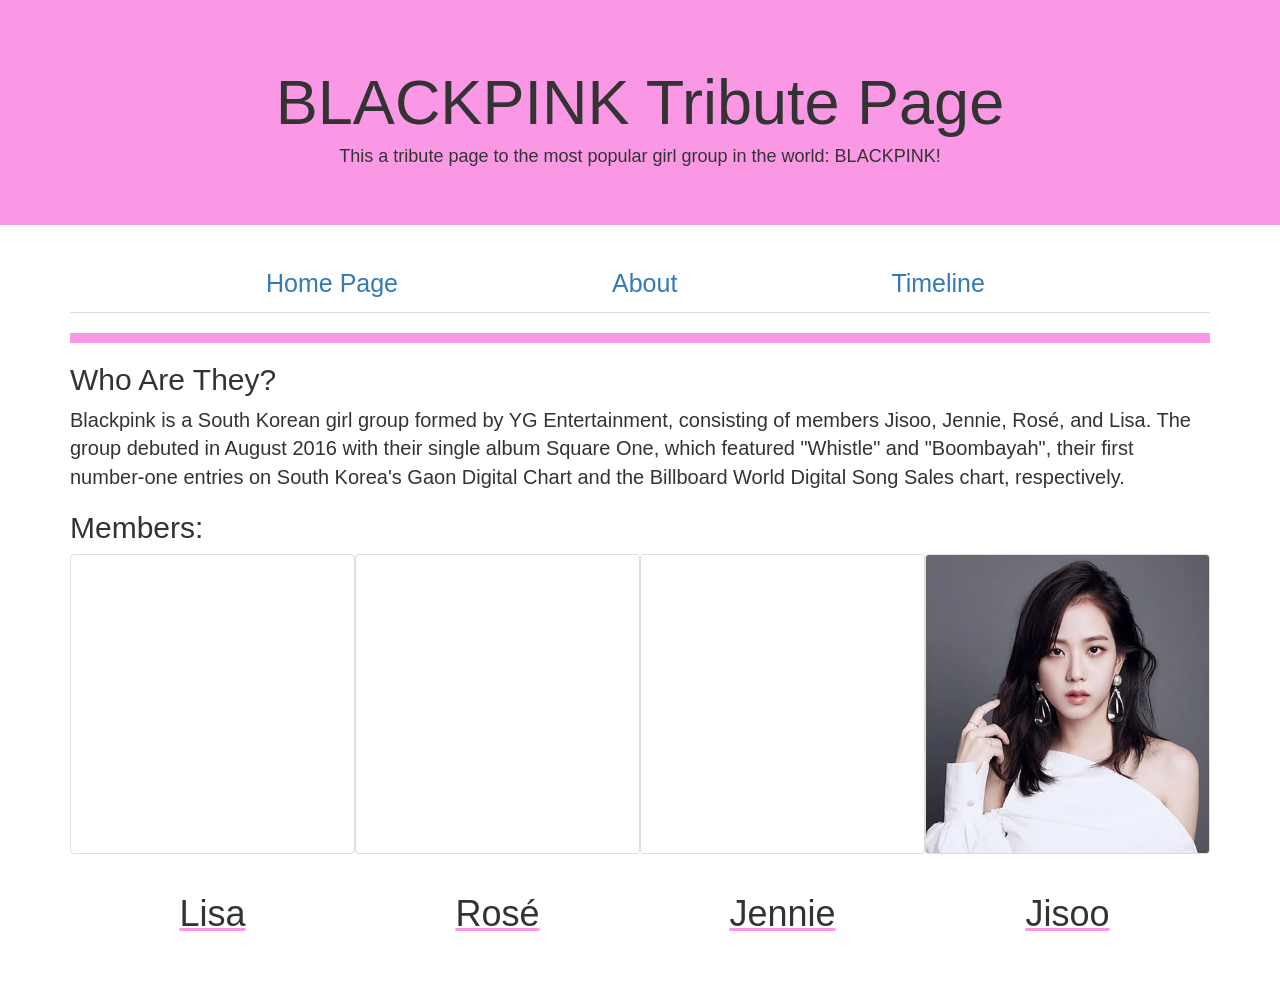
<file: index.html>
<!DOCTYPE html>
<html>
    <head>
        <meta charset="utf-8">
        <meta http-equiv="X-UA-Compatible" content="IE=edge">
        <meta name="viewport" content="width=device-width, initial-scale=1">

        <script src="https://ajax.googleapis.com/ajax/libs/jquery/1.12.4/jquery.min.js"></script>

        <!-- Bootstrap CSS -->
        <link rel="stylesheet" href="https://maxcdn.bootstrapcdn.com/bootstrap/3.3.7/css/bootstrap.min.css" integrity="sha384-BVYiiSIFeK1dGmJRAkycuHAHRg32OmUcww7on3RYdg4Va+PmSTsz/K68vbdEjh4u" crossorigin="anonymous">

        <!-- Bootstrap JavaScript -->
        <script src="https://maxcdn.bootstrapcdn.com/bootstrap/3.3.7/js/bootstrap.min.js" integrity="sha384-Tc5IQib027qvyjSMfHjOMaLkfuWVxZxUPnCJA7l2mCWNIpG9mGCD8wGNIcPD7Txa" crossorigin="anonymous"></script>
        
        <link rel="stylesheet" type="text/css" href="miniProject.css">
        <link rel="icon" href="blackpinklogo.jpeg">
        
        <title>Blackpink Tribute Page</title>
    
    
    
    </head>
    <body>
        <div class="jumbotron">
            <h1>BLACKPINK Tribute Page</h1>
            <h4>This a tribute page to the most popular girl group in the world: BLACKPINK!</h4>
        
        
        

        </div>
        <div class="container"> 
            <ul class="nav nav-tabs">
                <li><a class="active bars" id="homePage" href="index.html">Home Page</a></li>
                <li><a class="bars" id="aboutPage" href="aboutPage.html">About</a></li>
                <li><a class="bars" id="timelinePage" href="timelinePage.html">Timeline</a></li>
            </ul>
            <hr>
                
            <h2>Who Are They?</h2>
            <p>Blackpink is a South Korean girl group formed by YG Entertainment, consisting of members Jisoo, Jennie, Rosé, and Lisa. The group debuted in August 2016 with their single album Square One, which featured "Whistle" and "Boombayah", their first number-one entries on South Korea's Gaon Digital Chart and the Billboard World Digital Song Sales chart, respectively.</p>
            <h2>Members:</h2>
            <div class="images">
                <a target="_blank" href="https://en.wikipedia.org/wiki/Lisa_(rapper)">
                <table class="lisa thumbnail">
                    <tr> <td>Name: Lalisa Manoban</td></tr>
                    <tr class="invisible"> <td>WOOOOOOO</td></tr>
                    <tr> <td>Age: 25 </td></tr>
                     <tr class="invisible"> <td>WOOOOOOO</td></tr>
                    <tr> <td>Roles: Main Dancer, Lead Rapper</td></tr>
                     <tr class="invisible"> <td>WOOOOOOO</td></tr>
                    <tr> <td>Nationalility: <img class="flag lisa_flag" src="thai_flag.png"></td></tr>
                    
                
                    
                    
                    </table>
                    </a>
                <a target="_blank" href="https://en.wikipedia.org/wiki/Ros%C3%A9_(singer)">
                <table class="rose thumbnail">
                    <tr> <td>Name: Park Chaeyoung</td></tr>
                    <tr class="invisible"> <td>WOOOOOOO</td></tr>
                    <tr> <td>Age: 25</td></tr>
                    <tr class="invisible"> <td>WOOOOOOO</td></tr>
                    <tr> <td> Roles: Main Vocalist, Lead Dancer</td></tr>
                    <tr class="invisible"> <td>WOOOOOOO</td></tr>
                    <tr> <td>Nationalility: <img class="flag rose_flag" src="korean_flag.png"></td></tr>
                
                
                
                </table>
                </a>
                    <a target="_blank" href="https://en.wikipedia.org/wiki/Jennie_(singer)">
                <table class="jennie thumbnail">
                    <tr> <td>Name: Jennie Kim</td></tr>
                    <tr class="invisible"> <td>WOOOOOOO</td></tr>
                    <tr> <td>Age: 26</td></tr>
                    <tr class="invisible"> <td>WOOOOOOO</td></tr>
                    <tr> <td>Roles: Main Rapper, Lead Vocalist</td></tr>
                    <tr class="invisible"> <td>WOOOOOOO</td></tr>
                    <tr> <td>Nationalility: <img class="flag jennie_flag" src="korean_flag.png"></td></tr>
                
                
                
                </table>
                </a>
                <a target="_blank" href="https://en.wikipedia.org/wiki/Jisoo">
                <table class="jisoo thumbnail">
                    <tr> <td>Name: Kim Jisoo</td></tr>
                    <tr class="invisible"> <td>WOOOOOOO</td></tr>
                    <tr> <td>Age: 27</td></tr>
                    <tr class="invisible"> <td>WOOOOOOO</td></tr>
                    <tr> <td>Roles: Lead Vocalist, The Visual</td></tr>
                    <tr class="invisible"> <td>WOOOOOOO</td></tr>
                    <tr> <td>Nationalility: <img class="flag jisoo_flag" src="korean_flag.png"></td></tr>
                    

                
                </table>
                </a>
            
                
            </div>
            <div>
                <h1 class="member_titles">Jisoo</h1>
                <h1 class="member_titles">Jennie</h1>
                <h1 class="member_titles">Rosé</h1>
                <h1 class="member_titles">Lisa</h1>
              
            
            
            
            </div>
        
        
        </div>
        <div class="space"></div>
        
    
    
    
    
    </body>
</html>
</file>
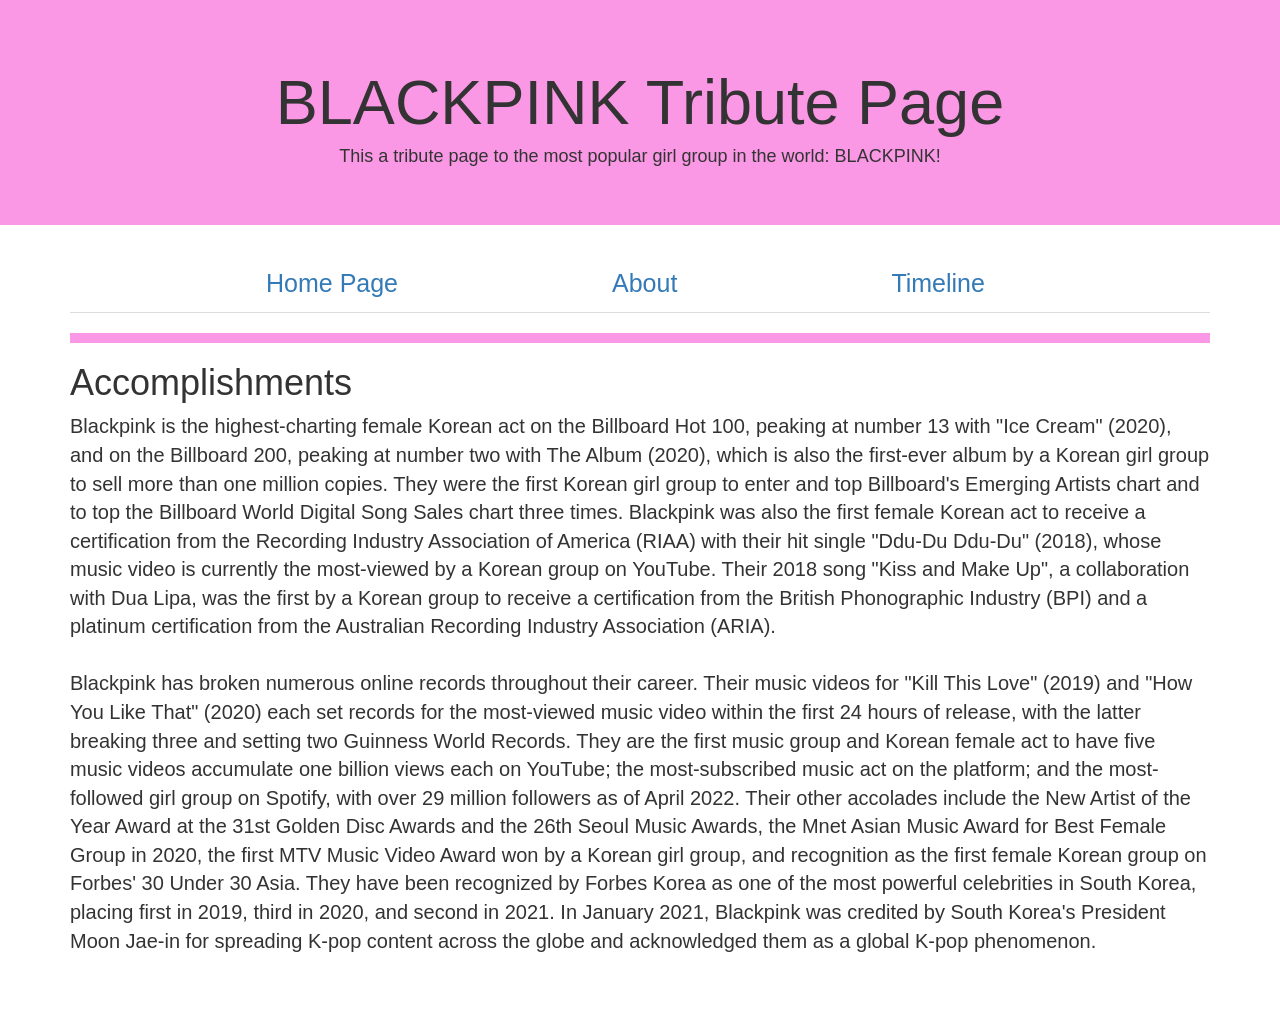
<file: aboutPage.html>
<!DOCTYPE html>
<html>
    <head>
        <meta charset="utf-8">
        <meta http-equiv="X-UA-Compatible" content="IE=edge">
        <meta name="viewport" content="width=device-width, initial-scale=1">

        <script src="https://ajax.googleapis.com/ajax/libs/jquery/1.12.4/jquery.min.js"></script>

        <!-- Bootstrap CSS -->
        <link rel="stylesheet" href="https://maxcdn.bootstrapcdn.com/bootstrap/3.3.7/css/bootstrap.min.css" integrity="sha384-BVYiiSIFeK1dGmJRAkycuHAHRg32OmUcww7on3RYdg4Va+PmSTsz/K68vbdEjh4u" crossorigin="anonymous">

        <!-- Bootstrap JavaScript -->
        <script src="https://maxcdn.bootstrapcdn.com/bootstrap/3.3.7/js/bootstrap.min.js" integrity="sha384-Tc5IQib027qvyjSMfHjOMaLkfuWVxZxUPnCJA7l2mCWNIpG9mGCD8wGNIcPD7Txa" crossorigin="anonymous"></script>
        
        <link rel="stylesheet" type="text/css" href="miniProject.css">
        <link rel="icon" href="blackpinklogo.jpeg">
        
        <title>Blackpink Tribute Page</title>
    
    
    
    </head>
    <body>
        <div class="jumbotron">
            <h1>BLACKPINK Tribute Page</h1>
            <h4>This a tribute page to the most popular girl group in the world: BLACKPINK!</h4>
        
        
        

        </div>
        <div class="container"> 
            <ul class="nav nav-tabs">
                <li><a class="bars" id="homePage" href="index.html">Home Page</a></li>
                <li><a class="active bars" id="aboutPage" href="aboutPage.html">About</a></li>
                <li><a class="bars" id="timelinePage" href="timelinePage.html">Timeline</a></li>
            </ul>
            <hr>
            <div>
                <h1>Accomplishments</h1>
                <p>Blackpink is the highest-charting female Korean act on the Billboard Hot 100, peaking at number 13 with "Ice Cream" (2020), and on the Billboard 200, peaking at number two with The Album (2020), which is also the first-ever album by a Korean girl group to sell more than one million copies. They were the first Korean girl group to enter and top Billboard's Emerging Artists chart and to top the Billboard World Digital Song Sales chart three times. Blackpink was also the first female Korean act to receive a certification from the Recording Industry Association of America (RIAA) with their hit single "Ddu-Du Ddu-Du" (2018), whose music video is currently the most-viewed by a Korean group on YouTube. Their 2018 song "Kiss and Make Up", a collaboration with Dua Lipa, was the first by a Korean group to receive a certification from the British Phonographic Industry (BPI) and a platinum certification from the Australian Recording Industry Association (ARIA). <br> <br>
                
                
                Blackpink has broken numerous online records throughout their career. Their music videos for "Kill This Love" (2019) and "How You Like That" (2020) each set records for the most-viewed music video within the first 24 hours of release, with the latter breaking three and setting two Guinness World Records. They are the first music group and Korean female act to have five music videos accumulate one billion views each on YouTube; the most-subscribed music act on the platform; and the most-followed girl group on Spotify, with over 29 million followers as of April 2022. Their other accolades include the New Artist of the Year Award at the 31st Golden Disc Awards and the 26th Seoul Music Awards, the Mnet Asian Music Award for Best Female Group in 2020, the first MTV Music Video Award won by a Korean girl group, and recognition as the first female Korean group on Forbes' 30 Under 30 Asia. They have been recognized by Forbes Korea as one of the most powerful celebrities in South Korea, placing first in 2019, third in 2020, and second in 2021. In January 2021, Blackpink was credited by South Korea's President Moon Jae-in for spreading K-pop content across the globe and acknowledged them as a global K-pop phenomenon.</p>
            
            
            
            
            
            </div>
            <div class="space"></div>
        
        
        </div>
        
        
    
    
    
    
    </body>
</html>
</file>
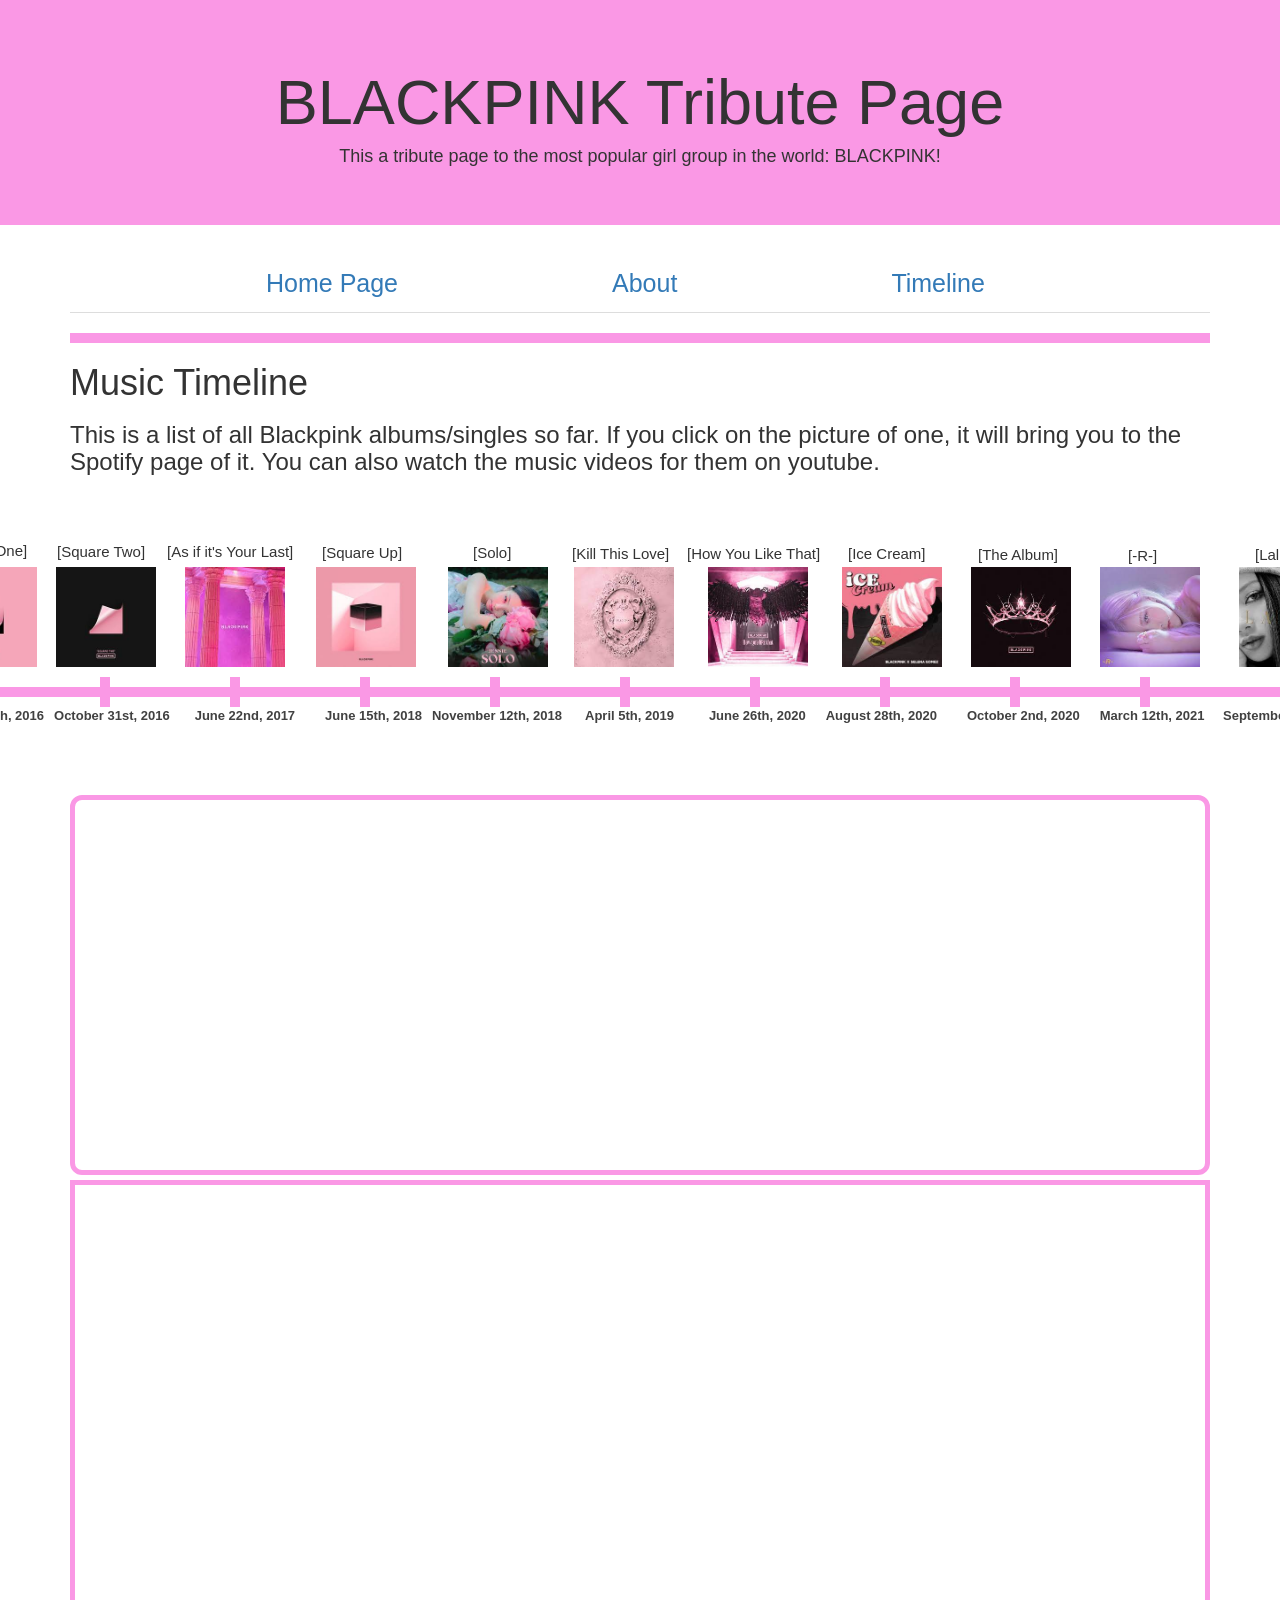
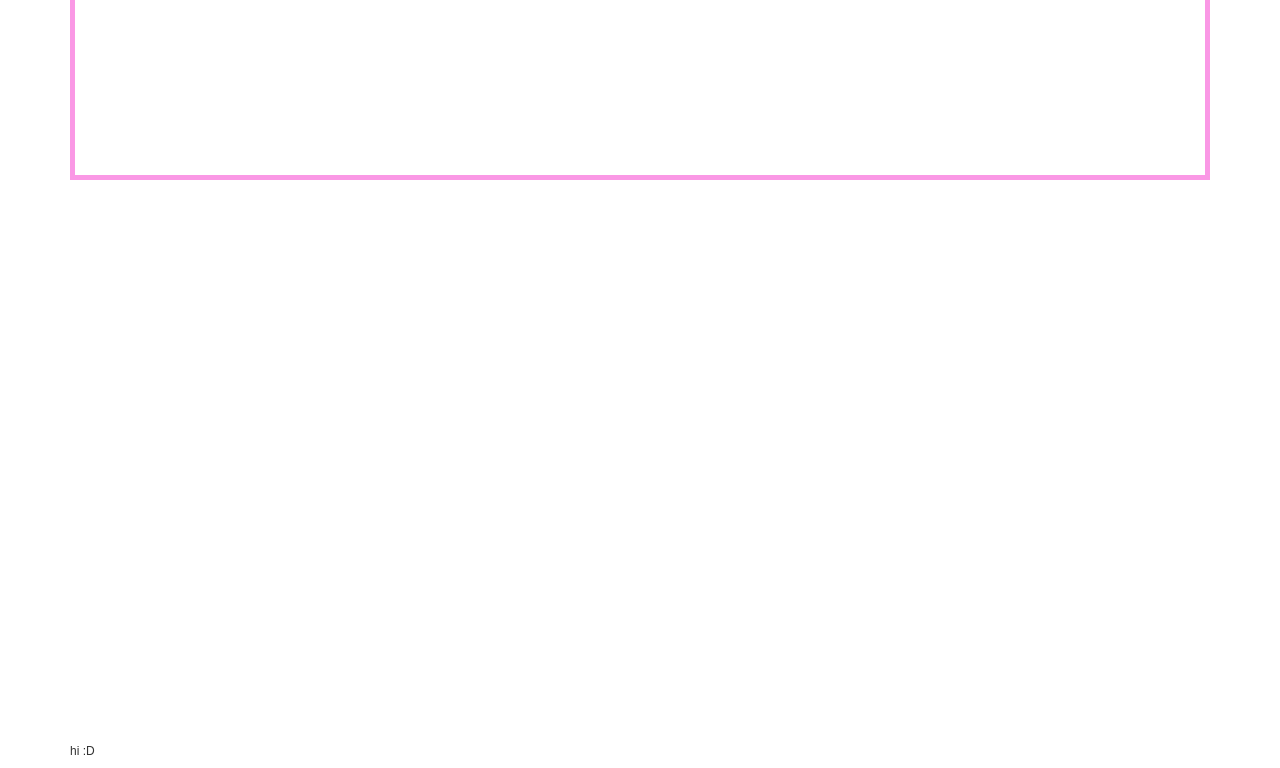
<file: timelinePage.html>
<!DOCTYPE html>
<html>
    <head>
        <meta charset="utf-8">
        <meta http-equiv="X-UA-Compatible" content="IE=edge">
        <meta name="viewport" content="width=device-width, initial-scale=1">

        <script src="https://ajax.googleapis.com/ajax/libs/jquery/1.12.4/jquery.min.js"></script>

        <!-- Bootstrap CSS -->
        <link rel="stylesheet" href="https://maxcdn.bootstrapcdn.com/bootstrap/3.3.7/css/bootstrap.min.css" integrity="sha384-BVYiiSIFeK1dGmJRAkycuHAHRg32OmUcww7on3RYdg4Va+PmSTsz/K68vbdEjh4u" crossorigin="anonymous">

        <!-- Bootstrap JavaScript -->
        <script src="https://maxcdn.bootstrapcdn.com/bootstrap/3.3.7/js/bootstrap.min.js" integrity="sha384-Tc5IQib027qvyjSMfHjOMaLkfuWVxZxUPnCJA7l2mCWNIpG9mGCD8wGNIcPD7Txa" crossorigin="anonymous"></script>
        
        <link rel="stylesheet" type="text/css" href="miniProject.css">
        <link rel="icon" href="blackpinklogo.jpeg">
        
        <title>Blackpink Tribute Page</title>
         
    
    
    
    </head>
    <body>
        <div class="jumbotron">
            <h1>BLACKPINK Tribute Page</h1>
            <h4>This a tribute page to the most popular girl group in the world: BLACKPINK!</h4>
        
        
        

        </div>
        <div class="container"> 
            <ul class="nav nav-tabs">
                <li><a class="bars" id="homePage" href="index.html">Home Page</a></li>
                <li><a class="bars" id="aboutPage" href="aboutPage.html">About</a></li>
                <li><a class="active bars" id="timelinePage" href="timelinePage.html">Timeline</a></li>
            </ul>
            <hr>
            <h1 id="mt">Music Timeline</h1>
            <h3>This is a list of all Blackpink albums/singles so far. If you click on the picture of one, it will bring you to the Spotify page of it. You can also watch the music videos for them on youtube.</h3>
            <h4 class="album_titles" id="squareonetitle">[Square One]</h4> 
            <h4 class="album_titles" id="squaretwotitle">[Square Two]</h4>
            <h4 class="album_titles" id="aiiyltitle">[As if it's Your Last]</h4>
            <h4 class="album_titles" id="squareuptitle">[Square Up]</h4>
            <h4 class="album_titles" id="solotitle">[Solo]</h4>
            <h4 class="album_titles" id="ktltitle">[Kill This Love]</h4>
            <h4 class="album_titles" id="hylttitle">[How You Like That]</h4>
            <h4 class="album_titles" id="icecreamtitle">[Ice Cream]</h4>
            <h4 class="album_titles" id="thealbumtitle">[The Album]</h4>
            <h4 class="album_titles" id="Rtitle">[-R-]</h4>
            <h4 class="album_titles" id="lalisatitle">[Lalisa]</h4>
            <hr class="timeline">
            <div class="dot1"></div>
            <div class="dot2"></div>
            <div class="vertical_line" id="line1"></div>
            <div class="vertical_line" id="line2"></div>
            <div class="vertical_line" id="line3"></div>
            <div class="vertical_line" id="line4"></div>
            <div class="vertical_line" id="line5"></div>
            <div class="vertical_line" id="line6"></div>
            <div class="vertical_line" id="line7"></div>
            <div class="vertical_line" id="line8"></div>
            <div class="vertical_line" id="line9"></div>
           
            <p class="dates" id="squareonedate">August 8th, 2016</p>
            <a target="_blank" href="https://open.spotify.com/album/0FOOodYRlj7gzh7q7IjmNZ"><img class="albums1" id="squareone" src="squareone.jpeg"></a>
            
            <p class="dates" id="squaretwodate">October 31st, 2016</p>  
            <a target="_blank" href="https://open.spotify.com/album/2Fna4Tb7fme5aHsNMJtVtp"><img class="albums1" id="squaretwo" src="squaretwo.jpeg"></a>
            
            <p class="dates" id="aiiyldate">June 22nd, 2017</p>
            <a target="_blank" href="https://open.spotify.com/album/6IzQb2kLydYNfzmKXvmndX"><img class="albums1" id="aiiyl" src="aiiyl.jpeg"></a>
            
            <p class="dates" id="squareupdate">June 15th, 2018</p>
            <a target="_blank" href="https://open.spotify.com/album/0wOiWrujRbxlKEGWRQpKYc"><img class="albums1" id="squareup" src="squareup.jpeg"></a>
            
            <p class="dates" id="solodate">November 12th, 2018</p>
            <a target="_blank" href="https://open.spotify.com/album/7qAJpYeABXN9ZV5wOOX59k"><img class="albums1" id="solo" src="solo.jpeg"></a>
            
            <p class="dates1" id="ktldate">April 5th, 2019</p>
            <a target="_blank" href="https://open.spotify.com/album/3PNxZ3BELbUXJ1XLktXiHz"><img class="albums2" id="ktl" src="ktl.jpeg"></a>
            
            <p class="dates1" id="hyltdate">June 26th, 2020</p>
            <a target="_blank" href="https://open.spotify.com/track/4SFknyjLcyTLJFPKD2m96o"><img class="albums2" id="hylt" src="hylt.jpeg"></a>
            
            <p class="dates1" id="icecreamdate">August 28th, 2020</p>
            <a target="_blank" href="https://open.spotify.com/album/2VBb4LRcRSACOfJWRUgVZl"><img class="albums2" id="icecream" src="icecream.jpeg"></a>
        
            <p class="dates1" id="thealbumdate">October 2nd, 2020</p>
            <a target="_blank" href="https://open.spotify.com/album/71O60S5gIJSIAhdnrDIh3N"><img class="albums2" id="thealbum" src="thealbum.jpeg"></a>
            
            <p class="dates1" id="otgdate">March 12th, 2021</p>
            <a target="_blank" href="https://open.spotify.com/album/5BQcoDfcZ8aBcikYX9B7Ob"><img class="albums2" id="otg" src="otg.jpeg"></a>
        
            <p class="dates2" id="lalisadate">September 10th, 2021</p>
            <a target="_blank" href="https://open.spotify.com/album/66OYt73mqan1hWa78BhfPd"><img class="albums2" id="lalisa" src="lalisa.jpeg"></a>
            
            
            <iframe style="border-radius:12px" src="https://open.spotify.com/embed/track/6hvczQ05jc1yGlp9zhb95V?utm_source=generator" width="100%" height="380" frameBorder="0" allowfullscreen="" allow="autoplay; clipboard-write; encrypted-media; fullscreen; picture-in-picture"></iframe>
            
            <iframe id="video" width="1140" height="600" src="https://www.youtube.com/embed/G7ONrDab6cU" title="YouTube video player" frameborder="0" allow="accelerometer; autoplay; clipboard-write; encrypted-media; gyroscope; picture-in-picture" allowfullscreen></iframe>
            
            <h6>hi :D</h6>
        
        </div>
        
    
    
    
    
    </body>
</html>
</file>
<file: miniProject.css>
.jumbotron {
    background-color:#fa98e5;
    text-align:center;
}
.bars {
    margin-left:180px;
    text-align:center;
    font-size:25px;
}
hr {
    border-color:#fa98e5;
    border-width:10px;
}

p {
    font-size:20px;
}
.space {
    height:50px;
}

.member_titles {
    float:right;
    width:25%;
    text-align:center;
    text-decoration:underline;
    text-decoration-color:#fa98e5;
     
}

.lisa {
    float:left;
    background-size:100% 100%;
    background-image: url("https://i2.wp.com/blackpinkupdate.com/wp-content/uploads/2019/02/cover-BLACKPINK-Lisa-moonshot-Micro-Correctfit-Cushion.jpg?fit=730%2C836&ssl=1");
    width:25%;
    height:300px;
}
.rose {
    float:left;
    background-size:100% 100%;
    background-image: url("https://i1.sndcdn.com/artworks-NEqICFr9sNcJ2YMC-pnDcZw-t500x500.jpg");
    width:25%;
    height:300px;
}
.jennie {
    float:left;
    background-size:100% 100%;
    background-image: url("https://i0.wp.com/ulzza.com/wp-content/uploads/2019/01/Blackpink-Jennie-Starts-A-New-Hairstyle-Trend-Around-The-World.jpg?fit=640%2C700&ssl=1");
    width:25%;
    height:300px;
}
.jisoo {
    float:left;
    background-size:100% 100%;
    background-image: url("jisoo.webp");
    width:25%;
    height:300px;
}


.lisa:hover {
    font-family:serif;
    font-size:23.8px;
    background-blend-mode:soft-light;
    background-color:#c8c8c8;
    color:black;
    border:solid;
    border-color:#fa98e5;
    padding:5px;
    
}
.rose:hover {
    font-family:serif;
    font-size:23.8px;
    background-blend-mode:soft-light;
    background-color:#c8c8c8;
    color:black;
    border:solid;
    border-color:#fa98e5;
    padding:5px;
    
}
.jennie:hover {
    font-family:serif;
    font-size:23.8px;
    background-blend-mode:soft-light;
    background-color:#c8c8c8;
    color:black;
    border:solid;
    border-color:#fa98e5;
    padding:5px;
    
}
.jisoo:hover {
    font-family:serif;
    font-size:23.8px;
    background-blend-mode:soft-light;
    background-color:#c8c8c8;
    color:black;
    border:solid;
    border-color:#fa98e5;
    padding:5px;
    
}


table {
    width:0px;
    height:0px;
    font-size:0px;
}

.flag {
    visibility:hidden;
    width:70px;
    height:40px;
}
.lisa:hover .lisa_flag {
    visibility:visible;
}
.rose:hover .rose_flag {
    visibility:visible;
}

.jennie:hover .jennie_flag {
    visibility:visible;
}

.jisoo:hover .jisoo_flag {
    visibility:visible;
}
.invisible {
    visibility:hidden;
}



/* timeline page */



.dot1 {
    position:relative;
    width:30px;
    height:30px;
    border-radius:50%;
    background-color:#fa98e5;
    bottom:140px;
    right:105px;
}
.dot2 {
    position:relative;
    float:right;
    width:30px;
    height:30px;
    border-radius:50%;
    background-color:#fa98e5;
    bottom:170px;
    left:100px;
}
.timeline {
    position:relative;
    bottom:100px;
    width:1330px;
    right:100px;
}
.dates {
    position:relative;
    float:left;
    bottom:410px;
    font-size:13px;
    font-weight:bold;
    color:#414141
}
.dates1 {
    position:relative;
    float:left;
    bottom:510px;
    font-size:13px;
    font-weight:bold;
    color:#414141
}
.dates2 {
    position:relative;
    float:left;
    bottom:610px;
    font-size:13px;
    font-weight:bold;
    color:#414141
}




.vertical_line {
    position:relative;
    height:30px;
    width:10px;
    background-color:#fa98e5;
   
    
    
}
.albums1 {
    position:relative; 
    bottom:550px;
    height:100px;
    width:100px;
}
.albums2 {
    position:relative; 
    bottom:650px;
    height:100px;
    width:100px;
}
#line1 {
    left:30px;
     bottom:170px;
    
}
#line2 {
    left:160px;
    bottom:200px;
    
}

#line3 {
     left:290px;
    bottom:230px;
    
}

#line4 {
     left:420px;
    bottom:260px;

}

#line5 {
     left:550px;
    bottom:290px;
    
}

#line6 {
     left:680px;
    bottom:320px;
    
}

#line7 {
     left:810px;
    bottom:350px;
    
}
#line8 {
    left:940px;
    bottom:380px;  
}

#line9 {
    left:1070px;
    bottom:410px;
    
}

#line10 {
    left:1200px;
    bottom:440px;
}



#squareonedate {
    right:130px;
}


#squareone {
    position:relative;
    right:680px;
    width:100px;
    height:100px;
    
}
#squareone:hover {
    opacity:66%;
}

#squaretwodate {
    right:120px;
}
#squaretwo {
    position:relative;
    right:665px;
    width:100px;
    height:100px;
    
}
#squaretwo:hover {
    opacity:66%;
}

#aiiyldate {
    right:95px;
    
}
#aiiyl {
    right:640px;
    
}
#aiiyl:hover {
    opacity:66%;
    
    
}
#squareupdate {
    right:65px;
}
#squareup {
    right:613px;
}
#squareup:hover {
    opacity:66%;
}
#solodate {
    right:55px;
    
}
#solo {
    right:585px;
    
}
#solo:hover {
    opacity:66%;
}
#ktldate {
    left:515px;
    
}
#ktl {
    right:10px;
    
}
#ktl:hover {
    opacity:66%;
}
#hyltdate {
    left:550px;
}
#hylt {
    left:20px;
}
#hylt:hover {
    opacity:66%;
}
#icecreamdate {
    left:570px;
    
}
#icecream {
    left:50px;
    
}
#icecream:hover {
    opacity:66%;
}
#thealbumdate {
    left:600px;
    
}
#thealbum {
    left:75px;
    
}
#thealbum:hover {
    opacity:66%;
}
#otgdate {
    left:620px;
    
}
#otg {
    left:100px;
    
}
#otg:hover {
    opacity:66%;
}
#lalisadate {
    left:1153px;
    
    
}
#lalisa {
    left:135px;
    
}
#lalisa:hover {
    opacity:66%;
}
.album_titles {
    position:relative;
    bottom:205px;
    font-size:15px;
}
#squareonetitle {
    right:132px;
    top:58px;
}
#squaretwotitle {
    right:13px;
    top:32px;
    
}
#aiiyltitle {
    left:97px;
    top:6px;
  
    
}
#squareuptitle {
     left:252px;
    bottom:20px;
}
#solotitle {
    left:403px;
    bottom:46px;
    
}
#ktltitle {
     left:502px;
    bottom:72px;
    
}
#hylttitle {
     left:617px;
    bottom:98px;
    
}
#icecreamtitle {
     left:778px;
    bottom:125px;
    
}
#thealbumtitle {
     left:908px;
    bottom:150px;
}
#Rtitle {
     left:1058px;
    bottom:176px;
    
}
#lalisatitle {
     left:1185px;
    bottom:203px;
    
}

iframe {
    border:solid;
    border-color:#fa98e5;
    border-width:5px;
    position:relative;
    bottom:550px;
}

#video {
}
</file>
